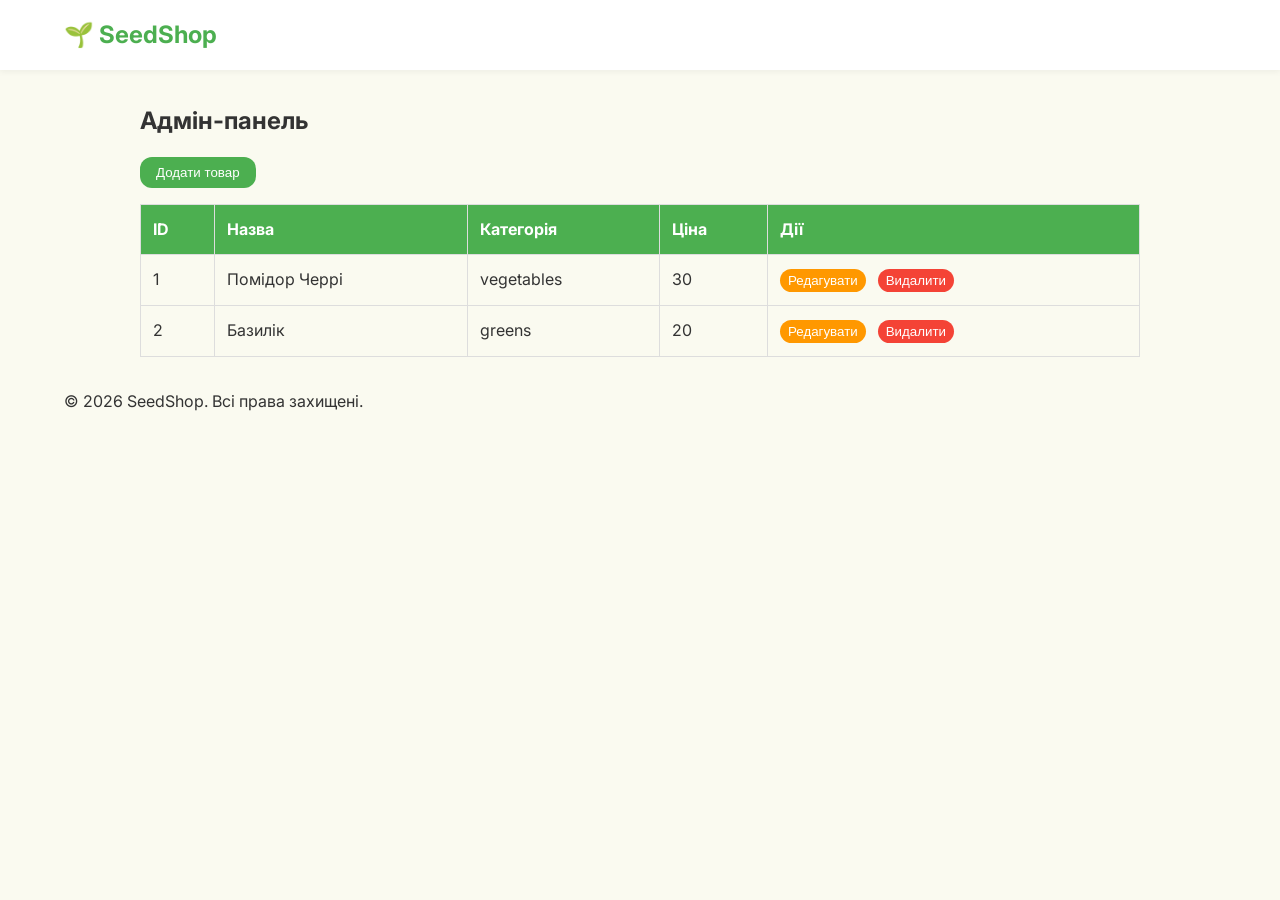
<file: admin.html>
<!DOCTYPE html>
<html lang="uk">
<head>
    <meta charset="UTF-8">
    <meta name="viewport" content="width=device-width, initial-scale=1.0">
    <title>Адмін-панель - SeedShop</title>
    <link href="https://fonts.googleapis.com/css2?family=Inter:wght@400;600;700&display=swap" rel="stylesheet">
    <link rel="stylesheet" href="css/style.css">
</head>
<body>
    <header class="header">
        <div class="container header__container">
            <a href="index.html" class="logo">🌱 SeedShop</a>
        </div>
    </header>

    <main class="admin-container container">
        <h2>Адмін-панель</h2>
        <div class="admin-add">
            <button onclick="addProduct()">Додати товар</button>
        </div>
        <table class="admin-table" id="admin-table">
            <thead>
                <tr>
                    <th>ID</th>
                    <th>Назва</th>
                    <th>Категорія</th>
                    <th>Ціна</th>
                    <th>Дії</th>
                </tr>
            </thead>
            <tbody>
                <!-- JS заповнить таблицю -->
            </tbody>
        </table>
    </main>

    <footer class="footer">
        <div class="container footer__container">
            <p>© 2026 SeedShop. Всі права захищені.</p>
        </div>
    </footer>

    <script src="js/admin.js"></script>
</body>
</html>
</file>
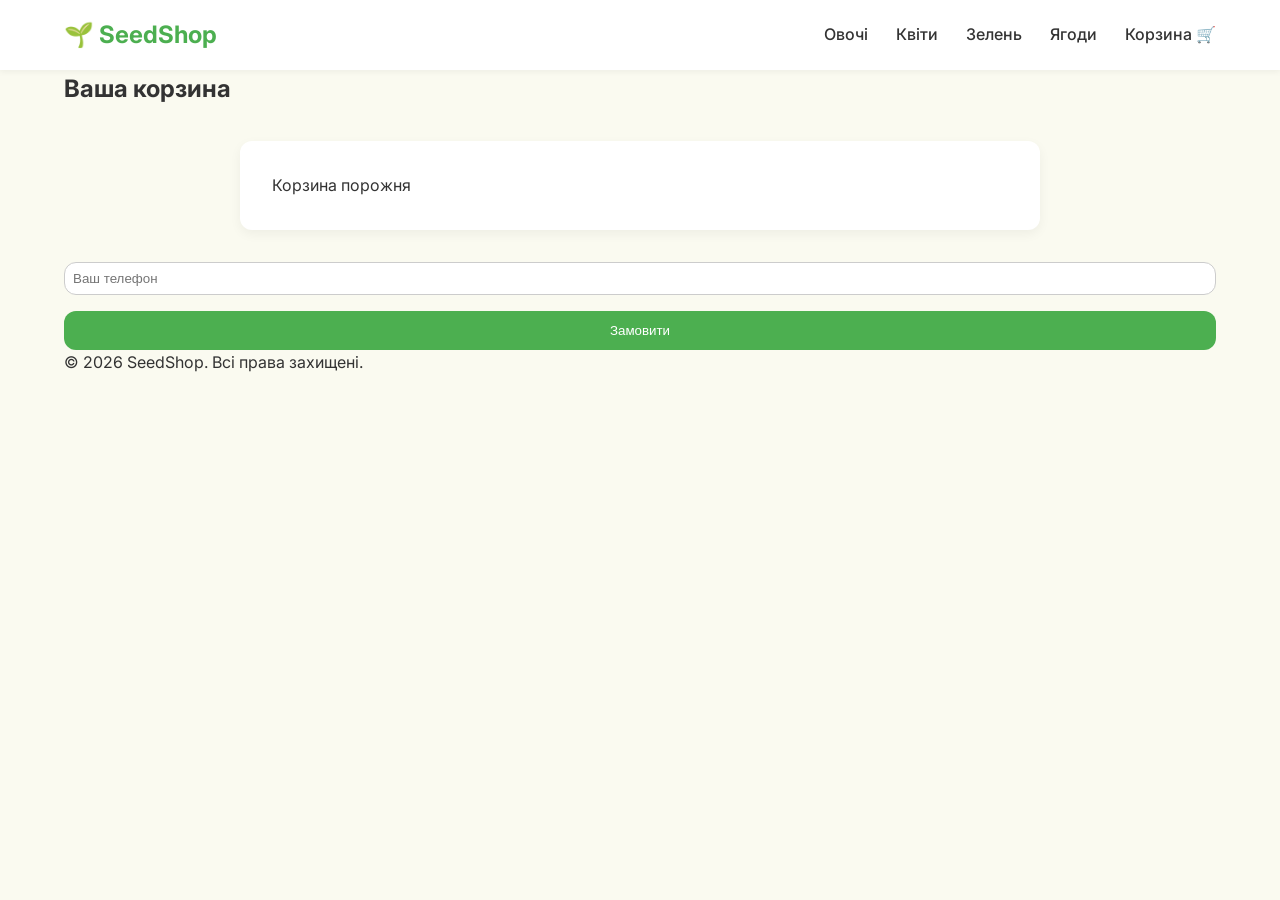
<file: cart.html>
<!DOCTYPE html>
<html lang="uk">
<head>
    <meta charset="UTF-8">
    <meta name="viewport" content="width=device-width, initial-scale=1.0">
    <title>Корзина - SeedShop</title>
    <link href="https://fonts.googleapis.com/css2?family=Inter:wght@400;600;700&display=swap" rel="stylesheet">
    <link rel="stylesheet" href="css/style.css">
</head>
<body>
    <!-- HEADER -->
    <header class="header">
        <div class="container header__container">
            <a href="index.html" class="logo">🌱 SeedShop</a>
            <nav class="nav">
                <a href="category.html?cat=vegetables">Овочі</a>
                <a href="category.html?cat=flowers">Квіти</a>
                <a href="category.html?cat=greens">Зелень</a>
                <a href="category.html?cat=berries">Ягоди</a>
                <a href="cart.html" class="cart-link">Корзина 🛒</a>
            </nav>
        </div>
    </header>

    <!-- CART -->
    <main class="container">
        <h2>Ваша корзина</h2>
        <div class="cart-container">
            <!-- JS вставить товари -->
        </div>

        <div class="cart-order">
            <input type="text" id="phone" placeholder="Ваш телефон">
            <button onclick="sendOrder()">Замовити</button>
        </div>
    </main>

    <footer class="footer">
        <div class="container footer__container">
            <p>© 2026 SeedShop. Всі права захищені.</p>
        </div>
    </footer>

    <script src="js/cart.js"></script>
</body>
</html>
</file>
<file: css/style.css>
/* =============================
    DESIGN SYSTEM / VARIABLES
============================= */
:root {
    --color-primary: #4CAF50;
    --color-secondary: #8BC34A;
    --color-bg: #FAFAF0;
    --color-text: #333;
    --color-card-bg: #fff;
    --font-family: 'Inter', sans-serif;
    --border-radius: 12px;
    --transition: 0.3s ease;
}

/* =============================
    GLOBAL STYLES
============================= */
* {
    box-sizing: border-box;
    margin: 0;
    padding: 0;
}

body {
    font-family: var(--font-family);
    background-color: var(--color-bg);
    color: var(--color-text);
    line-height: 1.6;
}

.container {
    width: 90%;
    max-width: 1200px;
    margin: 0 auto;
}

/* =============================
    HEADER
============================= */
.header {
    background-color: var(--color-card-bg);
    box-shadow: 0 2px 6px rgba(0, 0, 0, 0.05);
    padding: 1rem 0;
    position: sticky;
    top: 0;
    z-index: 100;
}

.header__container {
    display: flex;
    justify-content: space-between;
    align-items: center;
}

.logo {
    font-weight: 700;
    font-size: 1.5rem;
    color: var(--color-primary);
    text-decoration: none;
}

.nav a {
    margin-left: 1.5rem;
    text-decoration: none;
    color: var(--color-text);
    font-weight: 500;
    transition: var(--transition);
}

.nav a:hover {
    color: var(--color-primary);
}

/* =============================
    HERO
============================= */
.hero {
    padding: 4rem 0;
    text-align: center;
    background-color: #E8F5E9;
    border-radius: var(--border-radius);
    margin: 2rem 0;
    box-shadow: 0 4px 10px rgba(0, 0, 0, 0.05);
}

.hero h1 {
    font-size: 2.5rem;
    margin-bottom: 1rem;
}

.hero p {
    font-size: 1.2rem;
    margin-bottom: 2rem;
    color: #555;
}

.btn {
    display: inline-block;
    padding: 0.75rem 1.5rem;
    font-weight: 600;
    text-decoration: none;
    border-radius: var(--border-radius);
    transition: var(--transition);
    cursor: pointer;
}

.btn-primary {
    background-color: var(--color-primary);
    color: #fff;
}

.btn-primary:hover {
    background-color: var(--color-secondary);
}

/* =============================
    CATEGORIES
============================= */
.categories__container {
    display: grid;
    grid-template-columns: repeat(auto-fit, minmax(200px, 1fr));
    gap: 1.5rem;
}

.category-card {
    background-color: var(--color-card-bg);
    border-radius: var(--border-radius);
    overflow: hidden;
    box-shadow: 0 4px 12px rgba(0, 0, 0, 0.05);
    text-align: center;
    transition: transform var(--transition), box-shadow var(--transition);
    cursor: pointer;
}

.category-card img {
    width: 100%;
    height: 150px;
    object-fit: cover;
}

.category-card h3 {
    padding: 1rem;
}

.category-card:hover {
    transform: translateY(-5px);
    box-shadow: 0 8px 20px rgba(0, 0, 0, 0.1);
}

/* =============================
    PRODUCT CARD
============================= */
.product-card {
    background-color: var(--color-card-bg);
    border-radius: var(--border-radius);
    box-shadow: 0 4px 12px rgba(0, 0, 0, 0.05);
    overflow: hidden;
    display: flex;
    flex-direction: column;
    transition: transform var(--transition), box-shadow var(--transition);
}

.product-card img {
    width: 100%;
    object-fit: cover;
}

.product-card .product-info {
    padding: 1rem;
    flex: 1;
    display: flex;
    flex-direction: column;
    justify-content: space-between;
}

.product-card h4 {
    margin-bottom: 0.5rem;
}

.product-card p {
    font-size: 0.9rem;
    margin-bottom: 1rem;
    color: #555;
}

.product-card .price {
    font-weight: 600;
    margin-bottom: 1rem;
}

.product-card button {
    border: none;
    padding: 0.5rem 1rem;
    border-radius: var(--border-radius);
    background-color: var(--color-primary);
    color: #fff;
    cursor: pointer;
    transition: var(--transition);
}

.product-card button:hover {
    background-color: var(--color-secondary);
}

.product-card:hover {
    transform: translateY(-5px);
    box-shadow: 0 8px 20px rgba(0, 0, 0, 0.1);
}

/* =============================
    CART
============================= */
.cart-container {
    max-width: 800px;
    margin: 2rem auto;
    background-color: var(--color-card-bg);
    padding: 2rem;
    border-radius: var(--border-radius);
    box-shadow: 0 4px 12px rgba(0, 0, 0, 0.05);
}

.cart-item {
    display: flex;
    justify-content: space-between;
    align-items: center;
    padding: 1rem 0;
    border-bottom: 1px solid #eee;
}

.cart-item:last-child {
    border-bottom: none;
}

.cart-item img {
    width: 60px;
    height: 60px;
    object-fit: cover;
    border-radius: var(--border-radius);
}

.cart-item .details {
    flex: 1;
    margin-left: 1rem;
}

.cart-item .details h5 {
    margin-bottom: 0.5rem;
}

.cart-item .details .quantity {
    display: flex;
    align-items: center;
}

.cart-item .details .quantity input {
    width: 50px;
    margin: 0 0.5rem;
    padding: 0.25rem;
    border-radius: var(--border-radius);
    border: 1px solid #ccc;
    text-align: center;
}

.cart-item button.remove {
    background-color: #f44336;
    color: #fff;
    border: none;
    padding: 0.25rem 0.5rem;
    border-radius: var(--border-radius);
    cursor: pointer;
}

.cart-item button.remove:hover {
    background-color: #d32f2f;
}

.cart-total {
    text-align: right;
    font-weight: 600;
    margin-top: 1rem;
}

.cart-order {
    margin-top: 1rem;
    display: flex;
    flex-direction: column;
    gap: 1rem;
}

.cart-order input {
    padding: 0.5rem;
    border-radius: var(--border-radius);
    border: 1px solid #ccc;
}

.cart-order button {
    background-color: var(--color-primary);
    color: #fff;
    padding: 0.75rem;
    border: none;
    border-radius: var(--border-radius);
    cursor: pointer;
    transition: var(--transition);
}

.cart-order button:hover {
    background-color: var(--color-secondary);
}

/* =============================
    ADMIN PANEL
============================= */
.admin-container {
    max-width: 1000px;
    margin: 2rem auto;
}

.admin-container h2 {
    margin-bottom: 1rem;
}

.admin-table {
    width: 100%;
    border-collapse: collapse;
    margin-bottom: 1rem;
}

.admin-table th,
.admin-table td {
    border: 1px solid #ddd;
    padding: 0.75rem;
    text-align: left;
}

.admin-table th {
    background-color: var(--color-primary);
    color: #fff;
}

.admin-table td button {
    margin-right: 0.5rem;
    padding: 0.25rem 0.5rem;
    border-radius: var(--border-radius);
    border: none;
    cursor: pointer;
}

.admin-table td button.edit {
    background-color: #FF9800;
    color: #fff;
}

.admin-table td button.delete {
    background-color: #f44336;
    color: #fff;
}

.admin-table td button.edit:hover {
    background-color: #FB8C00;
}

.admin-table td button.delete:hover {
    background-color: #d32f2f;
}

.admin-add {
    margin-bottom: 1rem;
}

.admin-add button {
    background-color: var(--color-primary);
    color: #fff;
    padding: 0.5rem 1rem;
    border: none;
    border-radius: var(--border-radius);
    cursor: pointer;
}

.admin-add button:hover {
    background-color: var(--color-secondary);
}

/* =============================
    MEDIA
</file>
